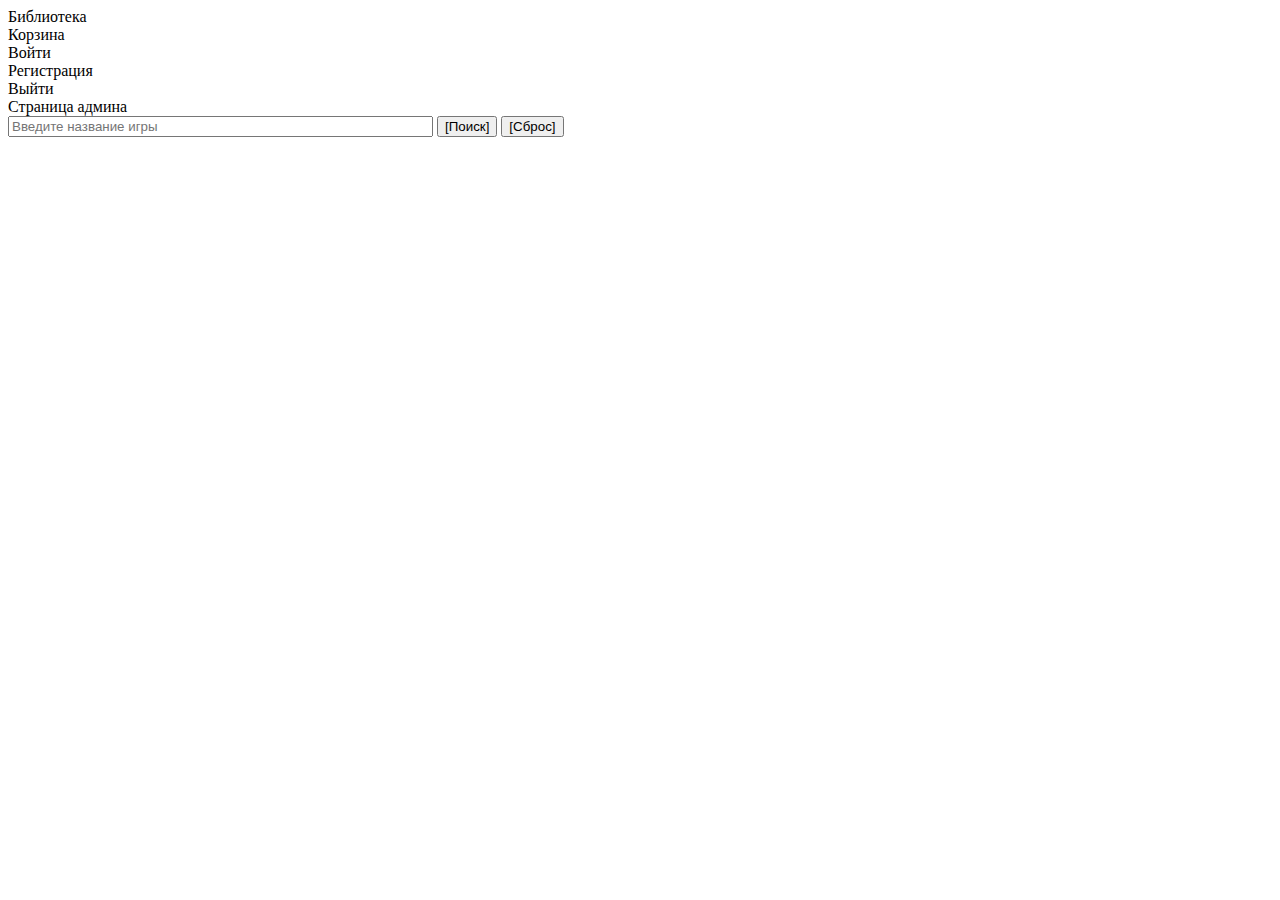
<file: demo2/target/classes/templates/index.html>
<html lang="ru" xmlns:th="http://www.thymeleaf.org">
<head>
    <meta charset="UTF-8">
    <meta http-equiv="X-UA-Compatible" content="IE=edge">
    <meta name="viewport" content="width=device-width, initial-scale=1.0">
    <link rel="stylesheet" th:href="@{/styles/cssandjs/headerStyle.css}">
    <link rel="stylesheet" th:href="@{/styles/cssandjs/mainStyle.css}">
    <link rel="stylesheet" th:href="@{/styles/cssandjs/contentStyle.css}">
    <link rel="stylesheet" th:href="@{/styles/cssandjs/gameCardStyle.css}">
    <title>Polar</title>
</head>
<body>

    <header>
        <th:block th:if="${session.currentUser != null}">
            <a th:href="@{/users?id={user}(user=${session.currentUser.id})}"> <div> Библиотека </div> </a>
            <a th:href="@{/cart}"> <div> Корзина </div> </a>
        </th:block>

        <th:block th:if="${session.currentUser == null}">
            <a th:href="@{/login}"> <div> Войти </div> </a>
            <a th:href="@{/reg}"> <div> Регистрация </div> </a>
        </th:block>

        <a th:if="${session.currentUser != null}" th:href="@{/logout}"> <div> Выйти </div> </a>

        <th:block th:if="${session.currentUser != null}">
            <a th:if="${ @rolesRepo.isAdmin( session.currentUser.getId() ) }" th:href="@{/admin}">
                <div> Страница админа </div>
            </a>
        </th:block>

    </header>
        <form th:action="@{/search}" method="get">
            <input type="text" name="keyword" th:value="${keyword}"  placeholder="Введите название игры" size="50" >
            <button type="submit" class="btn btn-info" >[Поиск]</button>
            <button type="submit" class="btn btn-info" >[Сброс]</button>
        </form>

        <div id="content" >

        <!-- Вывод карточек игр -->
        <th:block th:each="game : ${games}">
            <a th:href="@{/games?gameId={id} (id=${game.id}) }" class="CardCover">
                <div class="gameCard">
                    <img th:src="@{'/images/' + ${game.imagename}}" alt="" class="cardGameImage">
                    <p class="gameCardTitle">
                        <th:block th:utext="${game.title}"></th:block>
                    </p>
                    <p class="gameCardPrice">
                        <th:block th:utext="${game.price} + ' руб.'"></th:block>
                    </p>
                </div>
            </a>
        </th:block>

        </div>
</body>
</html>
</file>
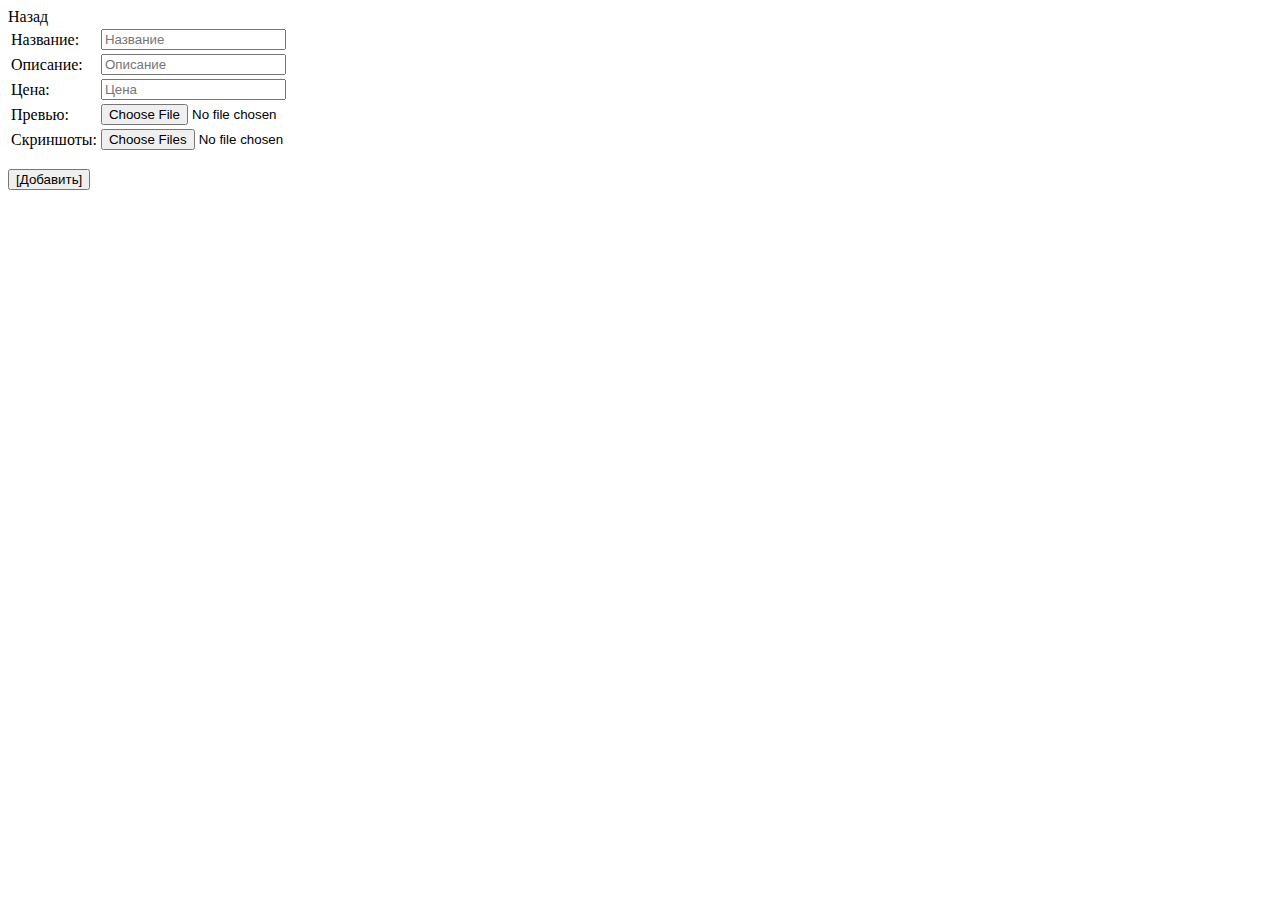
<file: demo2/target/classes/templates/addGamePage.html>
<!DOCTYPE html>
<html lang="en">
<head>
    <meta charset="UTF-8">
    <link rel="stylesheet" th:href="@{/styles/cssandjs/mainStyle.css}">
    <link rel="stylesheet" th:href="@{/styles/cssandjs/headerStyle.css}">
    <link rel="stylesheet" th:href="@{/styles/cssandjs/formStyle.css}">
    <title>Добавление игры</title>
</head>
<body>
<header>
    <a th:href="@{/}">
        <div> Назад </div>
    </a>
</header>
<form action="/addGame" method="post" enctype="multipart/form-data">
    <table>
        <tr>
            <td class="labelOfInput"> Название: </td>
            <td> <input type="text" placeholder="Название" name="title" class="inputFields" required/> </td>
        </tr>
        <tr>
            <td class="labelOfInput"> Описание: </td>
            <td> <input type="text" placeholder="Описание" name="description" class="inputFields" maxlength="600" required/> </td>
        </tr>
        <tr>
            <td class="labelOfInput"> Цена: </td>
            <td> <input type="number" placeholder="Цена" name="price" min="0" class="inputFields" required/> </td>
        </tr>
        <tr>
            <td class="labelOfInput"> Превью: </td>
            <td> <input type="file" name="poster" accept="image/*" required/> </td>
        </tr>
        <tr>
            <td class="labelOfInput"> Скриншоты: </td>
            <td> <input type="file" multiple="multiple" accept="image/*" name="screenshots" class="inputFields" required/> </td>
        </tr>
    </table>
    <p id="submitP"> <input type="submit" value="[Добавить]" /> </p>
</form>
</body>
</html>
</file>
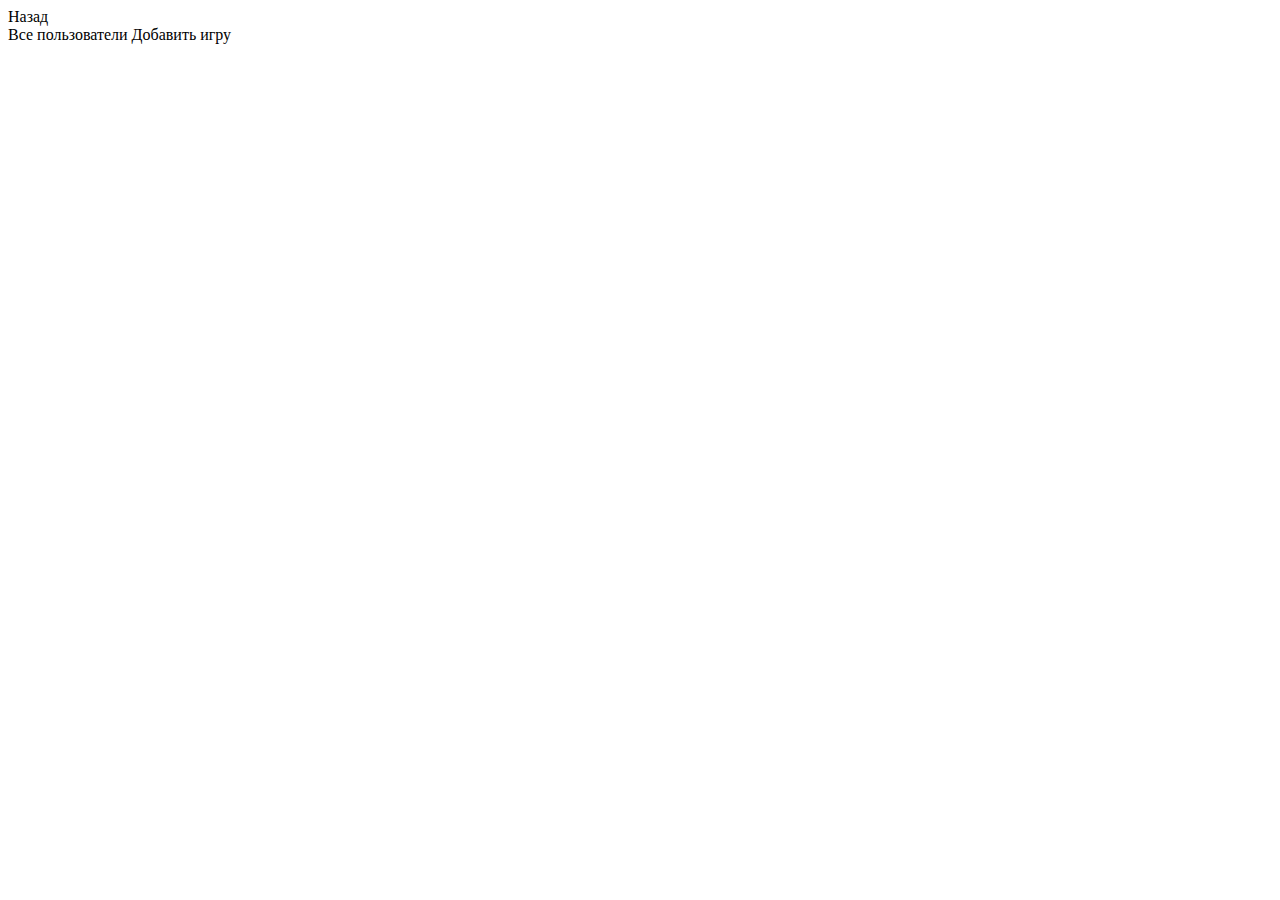
<file: demo2/target/classes/templates/adminPage.html>
<!DOCTYPE html>
<html lang="en">
<head>
    <meta charset="UTF-8">
    <link rel="stylesheet" th:href="@{/styles/cssandjs/mainStyle.css}">
    <link rel="stylesheet" th:href="@{/styles/cssandjs/headerStyle.css}">
    <link rel="stylesheet" th:href="@{/styles/cssandjs/adminStyle.css}">
    <title>Страница</title>
</head>
<body>
<header>
    <a th:href="@{/}">
        <div> Назад </div>
    </a>
</header>

<div id="adminLink">
    <a th:href="@{/allUsers}"> Все пользователи </a>
    <a th:href="@{/addGame}"> Добавить игру </a>
</div>
</body>
</html>
</file>
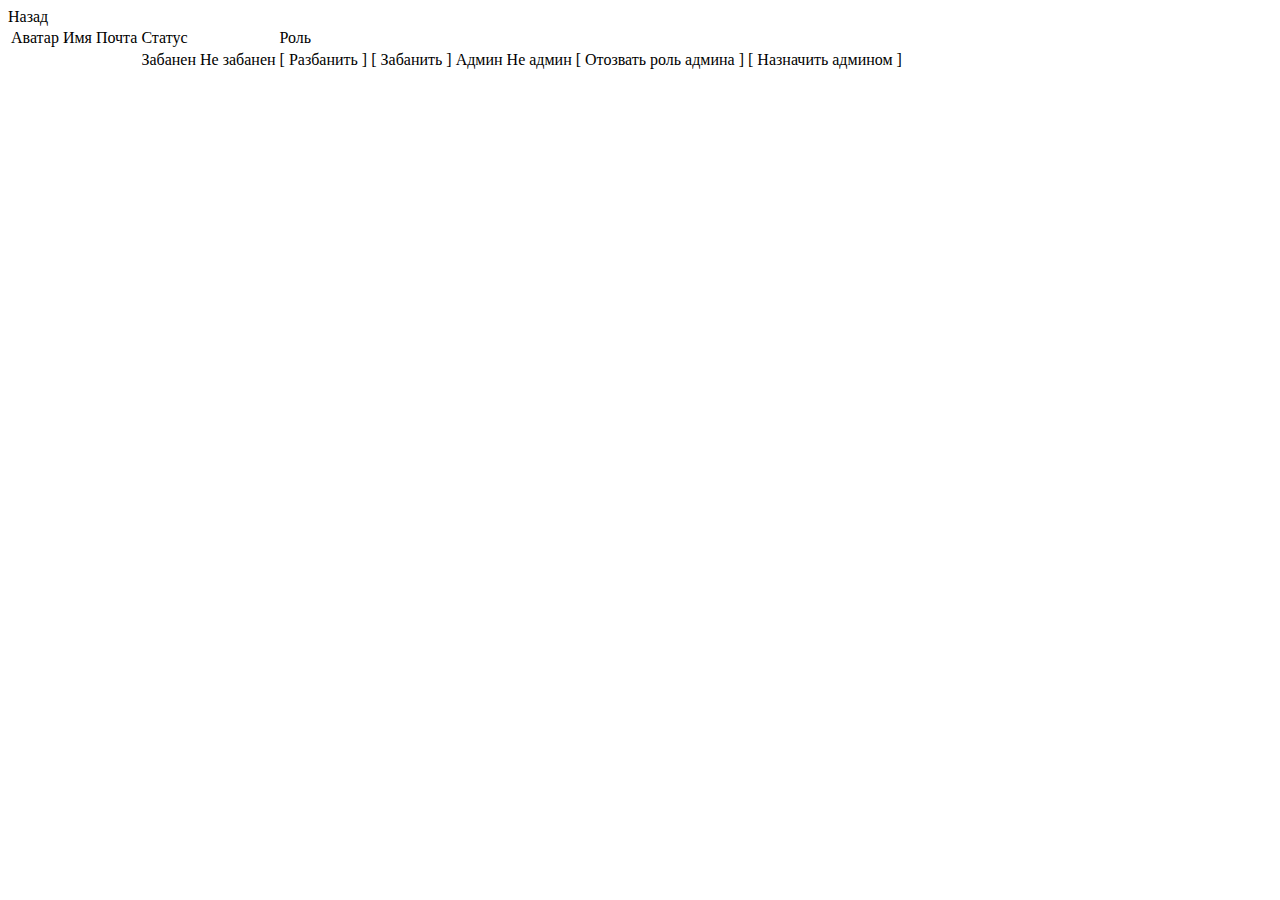
<file: demo2/target/classes/templates/allUsersPage.html>
<!DOCTYPE html>
<html lang="en">
<head>
    <meta charset="UTF-8">
    <link rel="stylesheet" th:href="@{/styles/cssandjs/mainStyle.css}">
    <link rel="stylesheet" th:href="@{/styles/cssandjs/headerStyle.css}">
    <link rel="stylesheet" th:href="@{/styles/cssandjs/allUserStyle.css}">
    <title>Все пользователи</title>
</head>
<body>
<header>
    <a th:href="@{/admin}">
        <div> Назад </div>
    </a>
</header>
<div>
    <table>
        <tr>
            <td> Аватар </td>
            <td> Имя </td>
            <td> Почта </td>
            <td> Статус </td>
            <td>  </td>
            <td> Роль </td>
            <td> </td>
        </tr>
        <tr th:each=" user : ${allUsers}" >
            <td > <img th:src="@{'/images/' + ${user.iconname}}" alt="" class="userIcon"> </td>
            <td> <a th:href="@{/users?id={userId} (userId=${ user.id })}" th:text="${user.name}"> </a> </td>
            <td th:text="${user.email}"></td>

            <td th:if="${ @bannedRepo.isBanned( user.id ) }" > Забанен </td>
            <td th:if="${ ! @bannedRepo.isBanned( user.id ) }" > Не забанен </td>

            <td th:if="${ @bannedRepo.isBanned( user.id ) }" >
                <a th:href="@{ /unbanUser?id={userid} (userid=${ user.id }) }"> [ Разбанить ] </a>
            </td>

            <td th:if="${ ! @bannedRepo.isBanned( user.id ) }" >
                <a th:href="@{ /banUser?id={userid} (userid=${ user.id }) }"> [ Забанить ] </a>
            </td>

            <td th:if="${ @rolesRepo.isAdmin( user.id ) } " > Админ </td>
            <td th:if="${ ! @rolesRepo.isAdmin( user.id ) } " > Не админ </td>

            <td th:if="${ @rolesRepo.isAdmin( user.id ) } " >
                <a th:href="@{ /revokeAdmin?id={userid} (userid=${ user.id }) }"> [ Отозвать роль админа ] </a>
            </td>
            <td th:if="${ ! @rolesRepo.isAdmin( user.id ) } " >
                <a th:href="@{ /grantAdmin?id={userid} (userid=${ user.id }) }"> [ Назначить админом ]</a>
            </td>


        </tr>
    </table>
</div>
</body>
</html>
</file>
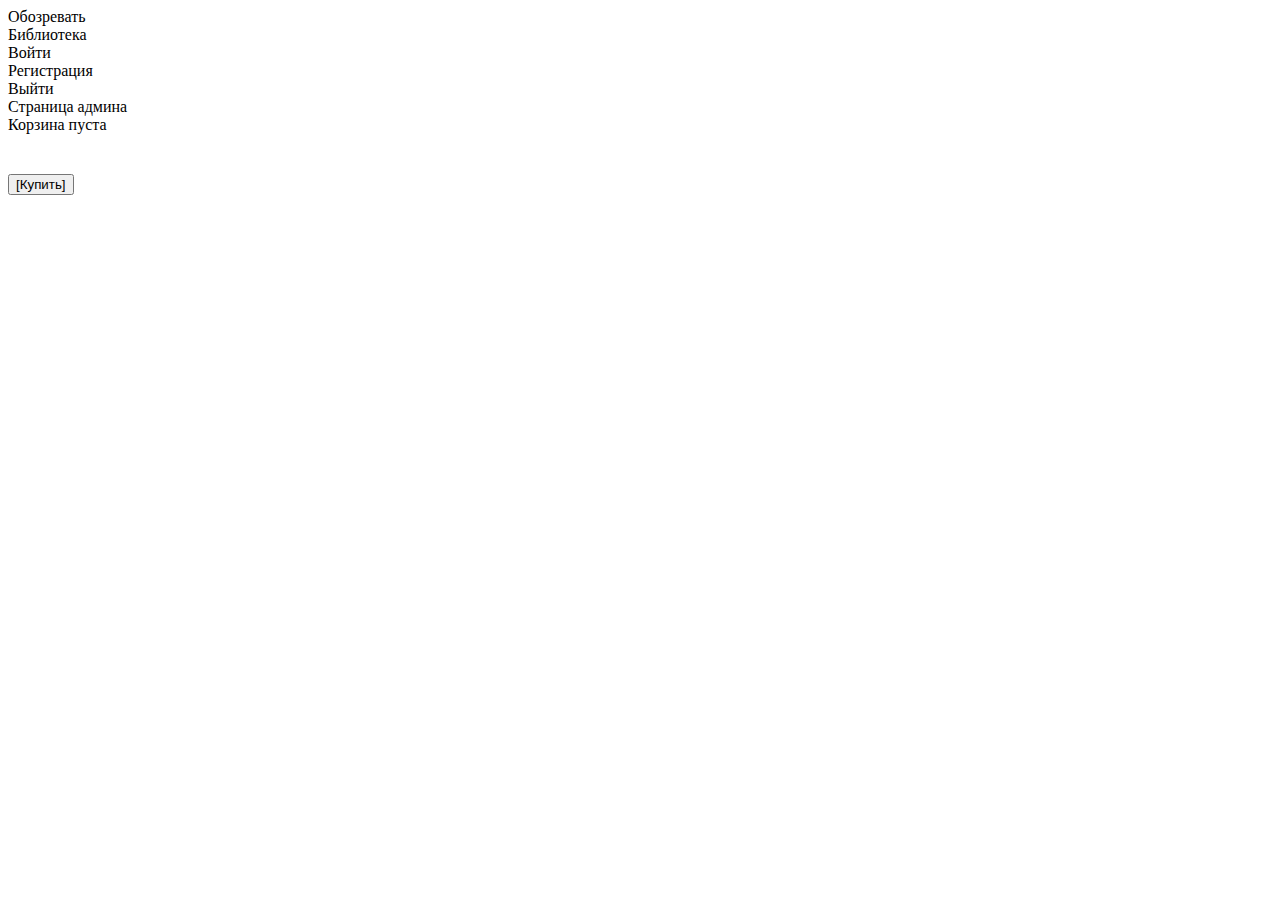
<file: demo2/target/classes/templates/cartPage.html>
<!DOCTYPE html>
<html lang="en">
<head>
    <meta charset="UTF-8">
    <link rel="stylesheet" th:href="@{/styles/cssandjs/headerStyle.css}">
    <link rel="stylesheet" th:href="@{/styles/cssandjs/mainStyle.css}">
    <link rel="stylesheet" th:href="@{/styles/cssandjs/cartPageStyle.css}">
    <title> Корзина [[${ session.currentUser.name }]] </title>
</head>
<body>
<header>

    <a th:href="@{/}"> <div> Обозревать  </div> </a>
    <th:block th:if="${session.currentUser != null}">
        <a th:href="@{/users?id={user}(user=${session.currentUser.id})}"> <div> Библиотека </div> </a>
    </th:block>

    <th:block th:if="${session.currentUser == null}">
        <a th:href="@{/login}"> <div> Войти </div> </a>
        <a th:href="@{/reg}"> <div> Регистрация </div> </a>
    </th:block>

    <a th:if="${session.currentUser != null}" th:href="@{/logout}"> <div> Выйти </div> </a>

    <th:block th:if="${session.currentUser != null}">
        <a th:if="${ @rolesRepo.isAdmin( session.currentUser.getId() ) }" th:href="@{/admin}">
            <div> Страница админа </div>
        </a>
    </th:block>

</header>

    <div id="cartPageDiv">
        <th:block th:if="${thisUserCart == null || thisUserCart.isEmpty() }">
            Корзина пуста
        </th:block>

        <th:block th:if="${thisUserCart == null || ! thisUserCart.isEmpty() }">
            <table>
                <th:block th:each="game : ${thisUserCart}">
                    <tr class="gameRowInCart">
                        <td> <img th:src="@{'/images/' + ${game.imagename}}" alt="" class="gameImageInCart"> </td>
                        <td th:utext="${game.title}" class="gameTitleInCart"> </td>
                        <td th:utext="${game.price + ' руб.'}" class="priceInCart"> </td>
                    </tr>
                </th:block>
            </table>

            <div id="bottomOfCart">
                <p th:text="${'В итоге: ' + #aggregates.sum(thisUserCart.![price])} + ' руб.'" id="totalPrice"> </p>
                <p th:text="${ thisUserCart }"> </p>

                <form action="#" th:action="@{/cart}" method="post">
                    <input type="submit" value="[Купить]" />
                </form>
            </div>
        </th:block>
    </div>
</body>
</html>
</file>
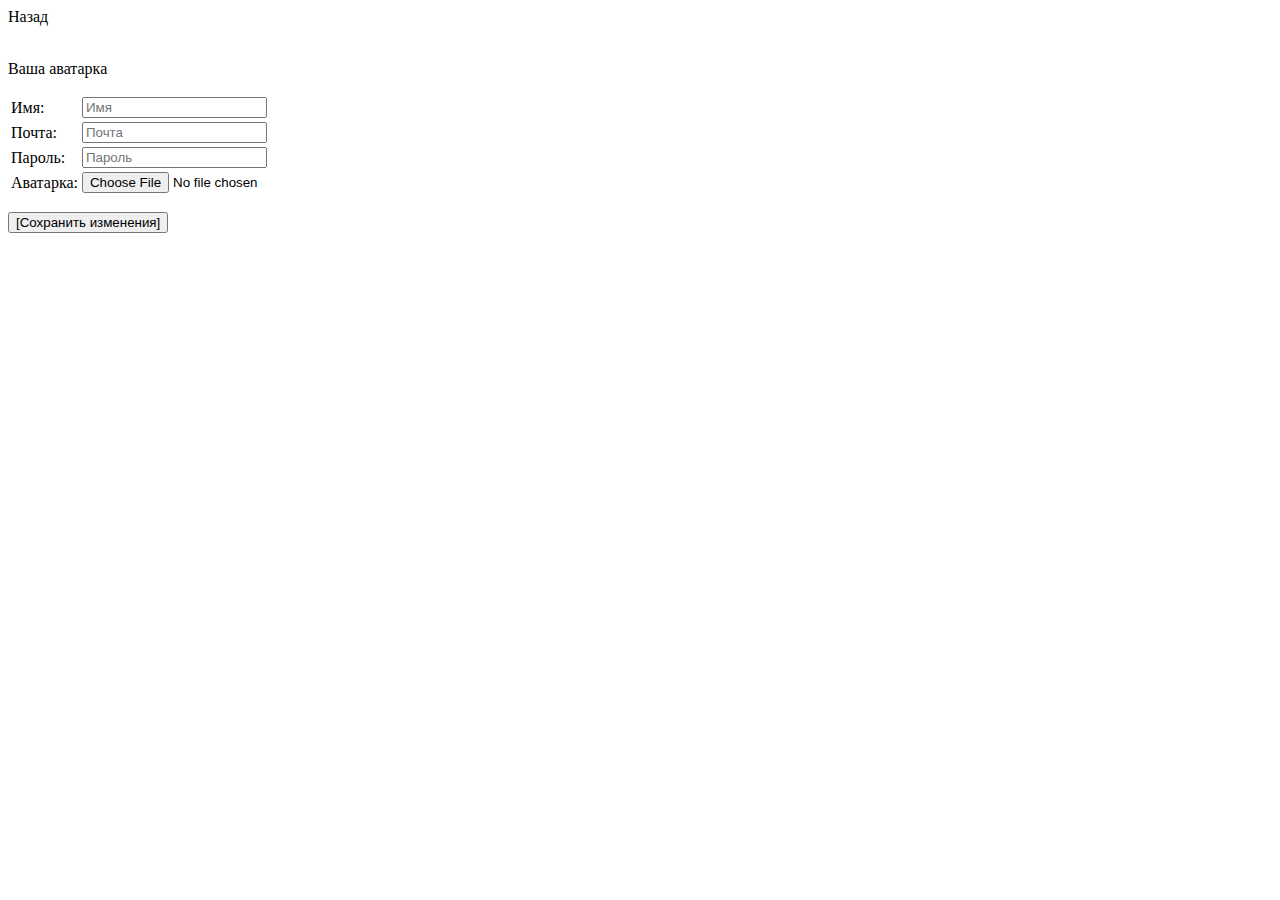
<file: demo2/target/classes/templates/editUserPage.html>
<!DOCTYPE html>
<html lang="en">
<head>
    <meta charset="UTF-8">
    <link rel="stylesheet" th:href="@{/styles/cssandjs/mainStyle.css}">
    <link rel="stylesheet" th:href="@{/styles/cssandjs/headerStyle.css}">
    <link rel="stylesheet" th:href="@{/styles/cssandjs/formStyle.css}">
    <link rel="stylesheet" th:href="@{/styles/cssandjs/editUserStyle.css}">
    <title>Редактировать страницу</title>
</head>
<body>
<header>
    <a th:href="@{'/users?id=' + ${oldUserdata.id} }">
        <div> Назад </div>
    </a>
</header>
<div>

    <form th:action="@{/editUser}" method="post" enctype="multipart/form-data">
        <div id="yourIconDiv">
            <img th:src="@{'/images/' + ${oldUserdata.iconname}}" alt="" id="userIcon">
            <p> Ваша аватарка </p>
        </div>
        <table>
            <tr>
                <td class="labelOfInput"> Имя: </td>
                <td> <input type="text" placeholder="Имя" th:value="${oldUserdata.name}" name="name" class="inputFields"/> </td>
            </tr>
            <tr>
                <td class="labelOfInput"> Почта: </td>
                <td> <input type="email" placeholder="Почта" th:value="${oldUserdata.email}" name="email" class="inputFields" /> </td>
            </tr>
            <tr>
                <td class="labelOfInput"> Пароль: </td>
                <td> <input type="password" placeholder="Пароль" th:value="${oldUserdata.hashcode}" name="hashcode" class="inputFields" /> </td>
            </tr>
            <tr>
                <td class="labelOfInput"> Аватарка: </td>
                <td> <input type="file" accept="image/*" name="icon" class="inputFields" /> </td>
            </tr>
        </table>
        <input type="hidden" name="id" th:value="${oldUserdata.id}"/>
        <p id="submitP"> <input type="submit" value="[Сохранить изменения]" /> </p>
    </form>
</div>
</body>
</html>
</file>
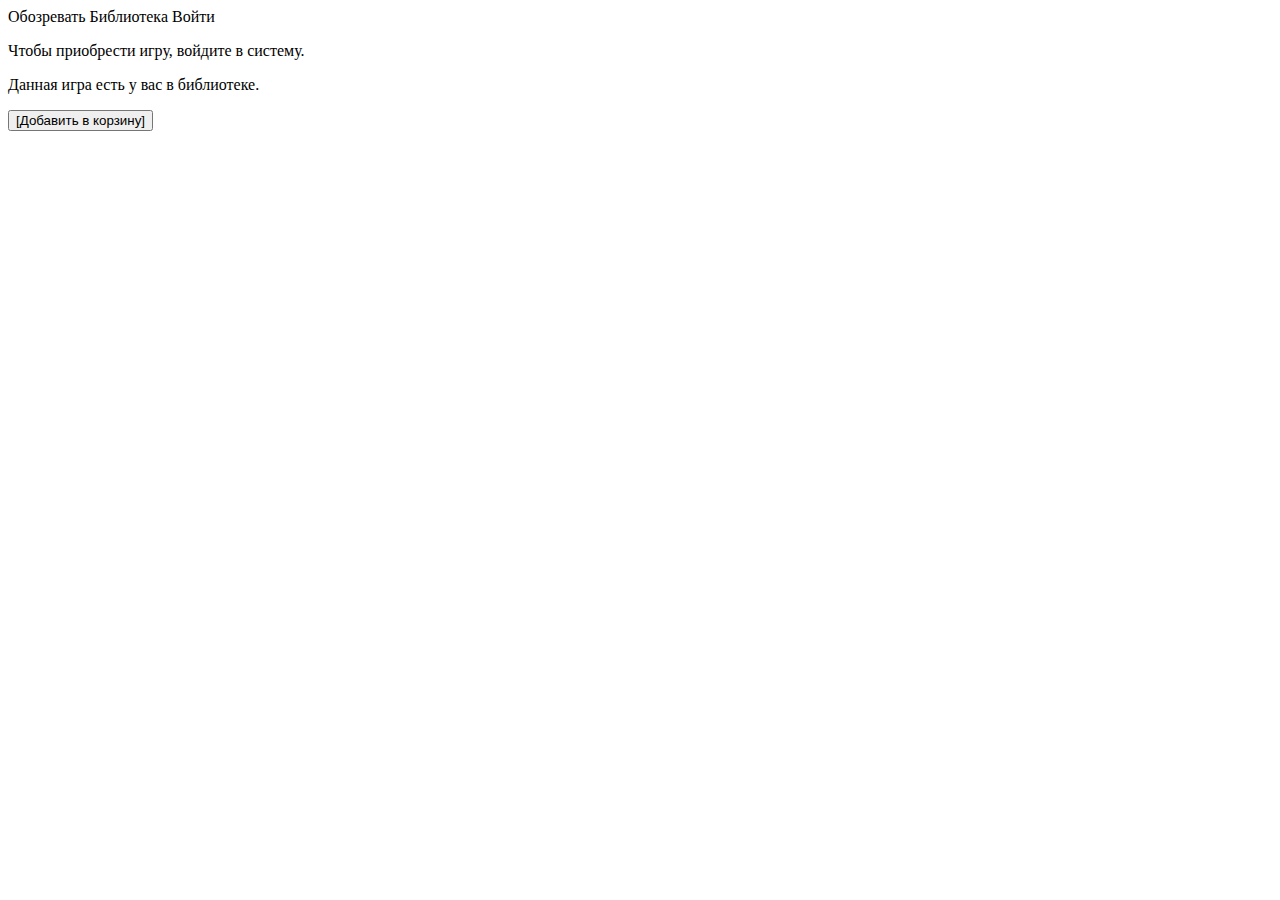
<file: demo2/target/classes/templates/gamePage.html>
<!DOCTYPE html>
<html lang="en">
<head>
    <meta charset="UTF-8">
    <link rel="stylesheet" th:href="@{/styles/cssandjs/mainStyle.css}">
    <link rel="stylesheet" th:href="@{/styles/cssandjs/headerStyle.css}">
    <link rel="stylesheet" th:href="@{/styles/cssandjs/gamePageStyle.css}">
    <title>[[${thisGame.title}]]</title>
</head>
<body>
    <header>
        <a th:href="@{/}"> Обозревать </a>

        <th:block th:if="${session.currentUser != null}">
            <a th:href="@{/users?id={user}(user=${session.currentUser.id})}"> Библиотека </a>
        </th:block>

        <th:block th:if="${session.currentUser == null}">
            <a th:href="@{/login}"> Войти </a>
        </th:block>
    </header>

    <div id="gameTitleDiv">
        <p th:utext="${thisGame.title}" id="gameTitle"> </p>
        <p th:utext="${thisGame.price} + ' руб.'" id="gamePrice"> </p>

        <p th:if="${session.currentUser == null}" class="pleaseLoginP"> Чтобы приобрести игру, войдите в систему. </p>

        <th:block th:if="${session.currentUser != null}">
            <p th:if="${ @gameOfUserRepo.contains(session.currentUser.id, thisGame.id ) }" class="pleaseLoginP"> Данная игра есть у вас в библиотеке. </p>

            <form th:if="${ ! @gameOfUserRepo.contains(session.currentUser.id, thisGame.id ) }" action="#" th:action="@{/games?gameId={idOfGame}(idOfGame=${thisGame.id})}" method="post">
                <input type="hidden" name="gameId" th:value="${thisGame.id}" />
                <input type="submit" value="[Добавить в корзину]" />
            </form>
        </th:block>

    </div>

    <div id="gameDescriptionDiv">
        <p id="descriptionP">
            <th:block th:utext="${thisGame.description}" > </th:block>
        </p>
    </div>

    <div id="imagesGalleryDiv">
        <th:block th:each=" image : ${thisGameScreenshots} ">
            <img th:src="@{'/images/' + ${image.toString()} }" alt="" class="gameScreenshot">
        </th:block>
    </div>

</body>
</html>
</file>
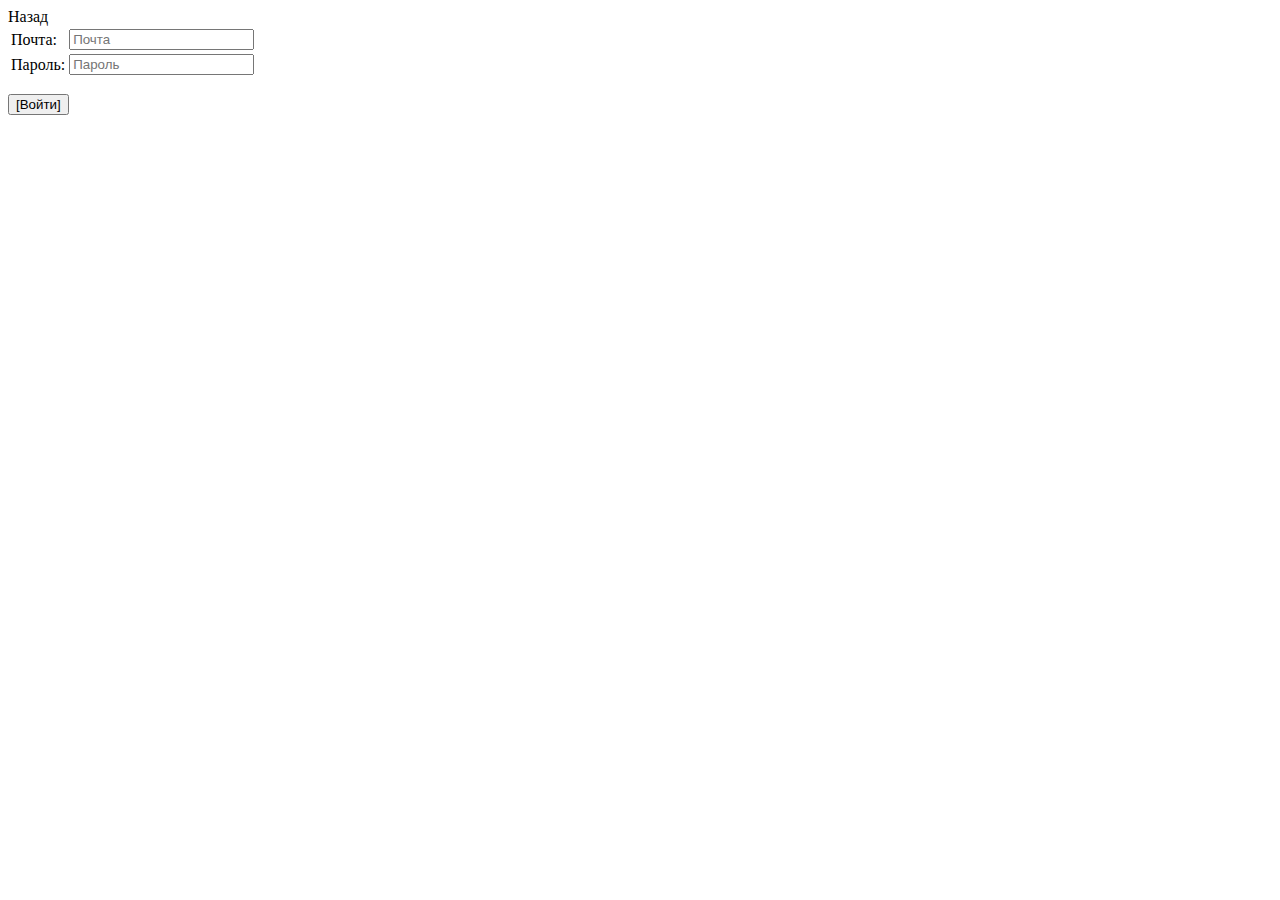
<file: demo2/target/classes/templates/login.html>
<!DOCTYPE html>
<html lang="en">
    <head>
        <meta charset="UTF-8">
        <title>Вход</title>
        <link rel="stylesheet" th:href="@{/styles/cssandjs/mainStyle.css}">
        <link rel="stylesheet" th:href="@{/styles/cssandjs/headerStyle.css}">
        <link rel="stylesheet" th:href="@{/styles/cssandjs/formStyle.css}">
    </head>
    <body>
        <header>
            <a th:href="@{/}">
                <div> Назад </div>
            </a>
        </header>
        <form th:action="@{/login}" method="post">
            <table>
                <tr>
                    <td class="labelOfInput"> Почта: </td>
                    <td> <input type="email" placeholder="Почта" name="email"  class="inputFields" required/> </td>
                </tr>
                <tr>
                    <td class="labelOfInput"> Пароль: </td>
                    <td> <input type="password" placeholder="Пароль" name="hashcode" class="inputFields" required/> </td>
                </tr>
            </table>

            <p id="submitP"> <input type="submit" value="[Войти]" /> </p>
        </form>
    </body>
</html>
</file>
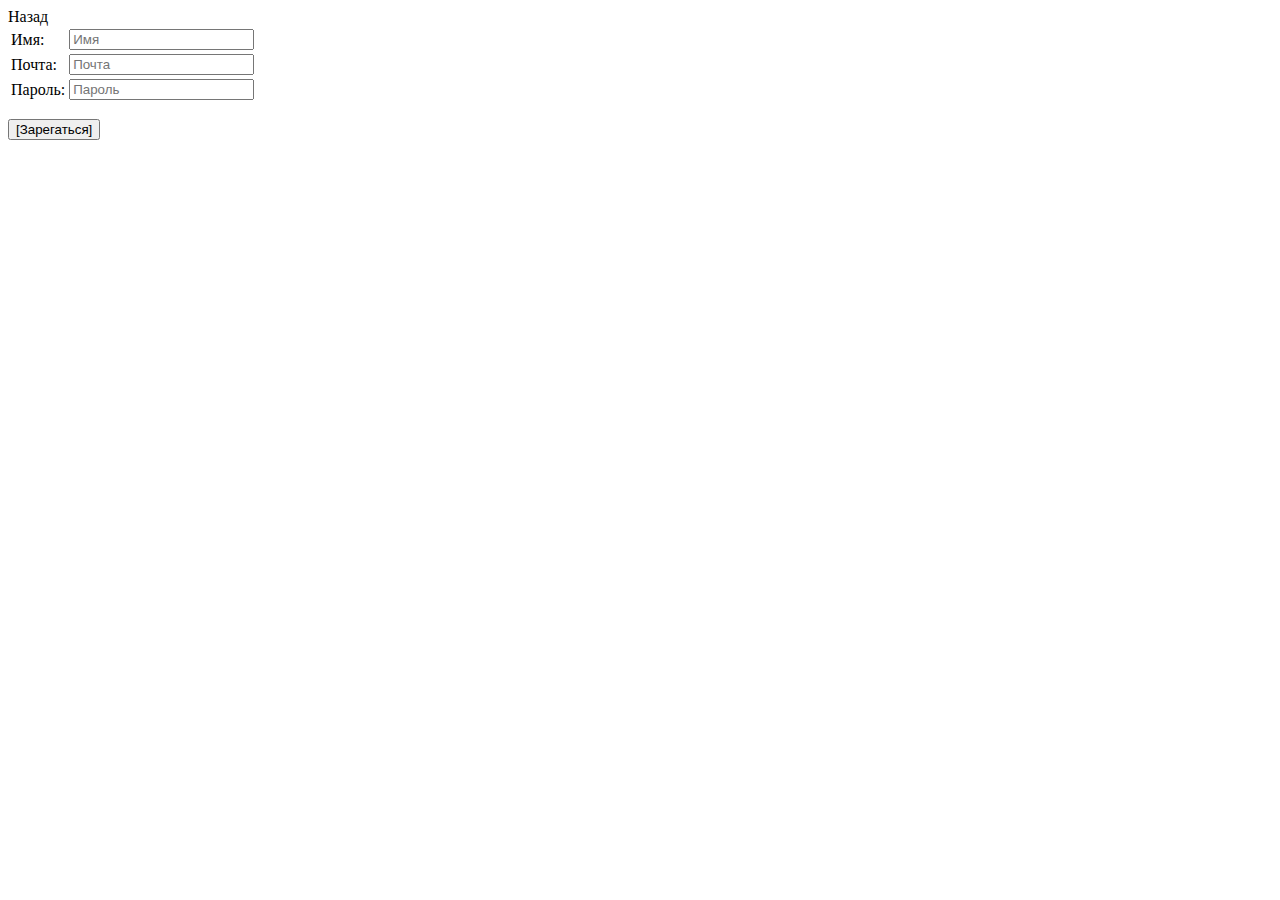
<file: demo2/target/classes/templates/RegistrationPage.html>
<!DOCTYPE html>
<html lang="en">
<head>
    <meta charset="UTF-8">
    <title> Регистрация </title>
    <link rel="stylesheet" th:href="@{/styles/cssandjs/mainStyle.css}">
    <link rel="stylesheet" th:href="@{/styles/cssandjs/headerStyle.css}">
    <link rel="stylesheet" th:href="@{/styles/cssandjs/formStyle.css}">
</head>
<body>
    <header>
        <a th:href="@{/}">
            <div> Назад </div>
        </a>
    </header>
    <form action="#" th:action="@{/reg}" method="post">
        <table>
            <tr>
                <td class="labelOfInput"> Имя: </td>
                <td> <input type="text" placeholder="Имя" name="name" class="inputFields" required /> </td>
            </tr>
            <tr>
                <td class="labelOfInput"> Почта: </td>
                <td> <input type="email" placeholder="Почта" name="email" class="inputFields" required /> </td>
            </tr>
            <tr>
                <td class="labelOfInput"> Пароль: </td>
                <td> <input type="password" placeholder="Пароль" name="hashcode" class="inputFields" required /> </td>
            </tr>
        </table>
        <p id="submitP"> <input type="submit" value="[Зарегаться]" /> </p>
    </form>
</body>
</html>
</file>
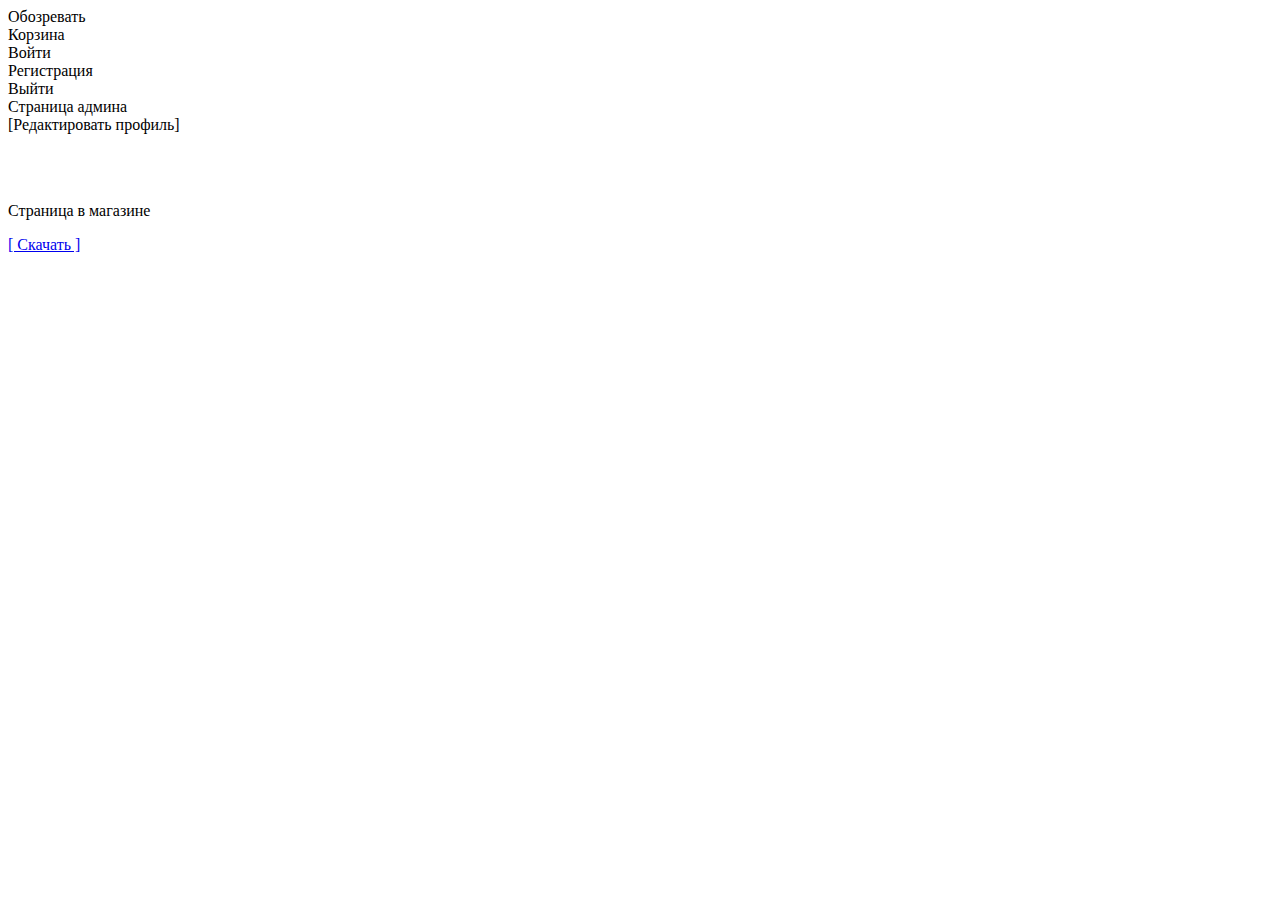
<file: demo2/target/classes/templates/userPage.html>
<!DOCTYPE html>
<html lang="en">
<head>
    <meta charset="UTF-8">
    <link rel="stylesheet" th:href="@{/styles/cssandjs/mainStyle.css}">
    <link rel="stylesheet" th:href="@{/styles/cssandjs/headerStyle.css}">
    <link rel="stylesheet" th:href="@{/styles/cssandjs/userPageStyle.css}">
    <link rel="stylesheet" th:href="@{/styles/cssandjs/gameCardStyle.css}">
    <title> Страница [[${thisUser.name}]] </title>
</head>
<body>

<header>
    <a th:href="@{/}"> <div> Обозревать  </div> </a>

    <th:block th:if="${session.currentUser != null}">
        <a th:href="@{/cart}"> <div> Корзина </div> </a>
    </th:block>

    <th:block th:if="${session.currentUser == null}">
        <a th:href="@{/login}"> <div> Войти </div> </a>
        <a th:href="@{/reg}"> <div> Регистрация </div> </a>
    </th:block>

    <a th:if="${session.currentUser != null}" th:href="@{/logout}"> <div> Выйти </div> </a>

    <th:block th:if="${session.currentUser != null}">
        <a th:if="${ @rolesRepo.isAdmin( session.currentUser.getId() ) }" th:href="@{/admin}">
            <div> Страница админа </div>
        </a>
    </th:block>

</header>
        <div id="userPageContainer">

            <!-- Левая часть пользоват. страницы -->
            <div class="userSection" id="leftSide">
                <th:block th:if="${session.currentUser != null && session.currentUser.id == thisUser.id}">
                    <div id="editProfile"> <a th:href="@{/editUser?id={user}(user=${session.currentUser.id})}"> [Редактировать профиль] </a> </div>
                </th:block>

                <img th:src="@{'/images/' + ${thisUser.iconname}}" alt="" id="userIcon">
                <p th:utext="${thisUser.name}" id="userNameTitle"> </p>
                <p th:utext="${thisUser.email}"> </p>

            </div>

            <!-- Правая часть пользоват. страницы -->
            <div class="userSection" id="rightSide">

                <!-- Вывод карточек игр пользовтеля -->
                <th:block th:each="game : ${thisLibraryOfThisUser}">
                    <div class="gameCard">
                        <img th:src="@{'/images/' + ${game.imagename}}" alt="" class="cardGameImage">
                        <p class="gameCardTitle">
                            <th:block th:utext="${game.title}"></th:block>
                        </p>
                        <p id="gamePageLink">
                            <a th:href="@{/games?gameId={id} (id=${game.id}) }"> Страница в магазине </a>
                        </p>
                        <a th:if="${session.currentUser != null && session.currentUser.id == thisUser.id}"
                           href="C:/Users/user/Рабочий стол/demo2/placeholderFile.txt" download="game.txt" target="_blank">
                            [ Скачать ]
                        </a>
                    </div>
                </th:block>

            </div>
        </div>

    <script th:src="@{/styles/cssandjs/utils.css}"></script>
</body>
</html>
</file>
